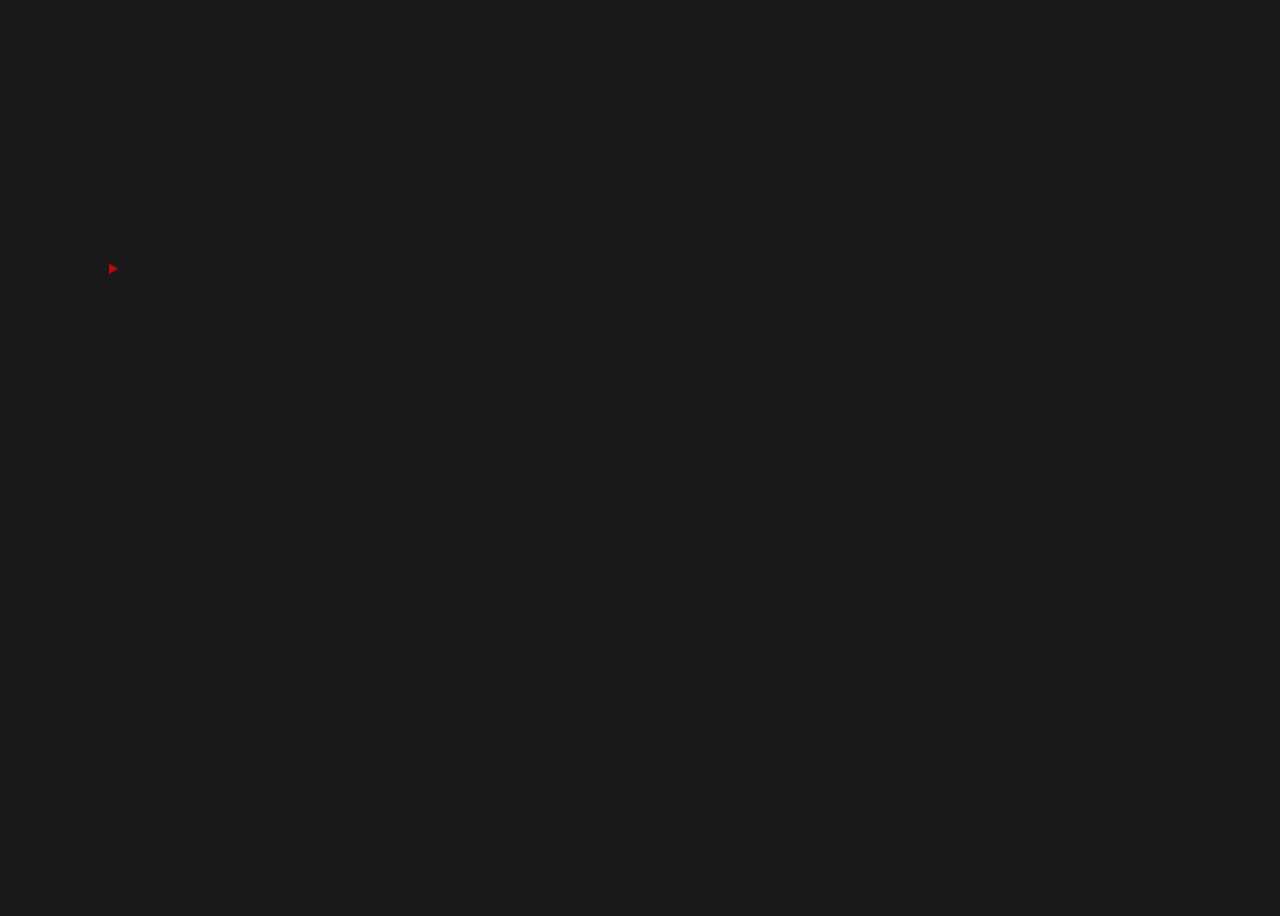
<file: Acheter/Acheter.html>
<!DOCTYPE html>
<html lang="fr">
<head>
    <meta charset="UTF-8">
    <meta http-equiv="X-UA-Compatible" content="IE=edge">
    <meta name="viewport" content="width=device-width, initial-scale=1.0">
    <title>ADADAS</title>
    <link rel="stylesheet" href="style acheter.css">
    <script src="https://cdnjs.cloudflare.com/ajax/libs/gsap/3.9.1/gsap.min.js"></script>
</head>
<body>
    <header>
        <div class="logo">
            <span>!</span> ADADAS
        </div>
        <!-- responsive menu -->
         <div class="menu_toggle"></div>

        <ul class="menu">
            <li><a href="C:\Users\ef40f29l\Desktop\Test php\Site ADADAS\Acceuil\Index.html">Acceuil</a></li>
            <li><a href="C:\Users\ef40f29l\Desktop\Test php\Site ADADAS\Presentation\Presentation.html">Presentation</a></li>
            <li><a href="C:\Users\ef40f29l\Desktop\Test php\Site ADADAS\Contact\Contact.html">Contact</a></li>
            <li class="buy_li"><a href="#">Acheter</a></li>
        </ul>
    </header>

    <!-- description section -->
        
    <section class="description">
        <!-- div gauche -->
         <div class="left">
            <h1>
                <span>BOUTIQUE</span>
            </h1>
            <a href="#" class="buy_now_link">99$</a>
            <br>
            <br>
            <details>
                <summary></summary>
            <h3>PROMO -40%</h3>
        </details>
        </div>


        <!-- div droite -->
         <div class="right">
           
         </div>

    </section>


    <script src="script acheter.js"></script>
</body>
</html>
</file>
<file: Acheter/style acheter.css>
@import url('https://fonts.googleapis.com/css2?family=Jaro:opsz@6..72&display=swap');
*{
    font-family: "Jaro", sans-serif;
    font-optical-sizing: auto;
    font-weight: 400;
    font-style: normal;
  }
body{
    background-color: rgba(0,0,0,0.9);
    position: relative;
    height: 100vh;
    overflow: hidden
}
span{
    color: #fff;
}
header{
    display: flex;
    align-items: center;
    justify-content: space-between;
    height: 80px;
    padding: 0 8%
}
.logo{
    color:rgb(255, 0, 0);
    font-size: 35px;
}
.menu{
    display: flex;
    align-items: center;
}
.menu li{
    list-style: none;
    margin: 0 15px;
}
.menu li a{
    color: white;
    text-decoration: 0;
    text-transform: uppercase;
    font-size: 14px;
    transition: 0.5s;
}
.menu li a:hover {
    color: red;
}
.buy_li{
    border: 1px solid red;
    padding: 5px 8px;
}
.buy_li a{
    color: red;
}
.menu .buy_li:hover a{
    color: red;
}
.description{
    height: calc(100vh 80px);
    padding: 0 8%;
    display: flex;
    align-items: center;
    justify-content: space-between;
}
.left h1{
    font-size: 50px;
}
.left{
    width: 45%;
}
.left p{
    color: #999;
    font-size: 14px;
    margin-top: 20px;
    margin-bottom: 30px;
}
.left a{
    border: 1px solid red;
    margin-top: 20px;
    text-decoration: 0;
    color: red;
    text-transform: uppercase;
    font-size: 14px;
    padding: 10px 20px;
    transition: 1s;
}
.left a:hover{
    letter-spacing: 1px;
}
.right{
    width: 40%;
    display: flex;
    align-items: center;
    justify-content: center;
    height: 100%;
}
.right img{
    height: 500px;
}
/*responsive*/

@media (max-width:770px){
    header .menu{
        display: none;
    }
    .left{
        background-color: rgba(0,0,0,0.8);
        width: 100%;
        padding: 30px;
        color: red;
    }
    .left h1 {
        font-size: 25px;
    }
    .left p {
        font-size: 12px;

    }
    .right{
        z-index: -1;
        position: absolute;
        height: 100%;
        width: 100%;
        top: 0;
        left: 0;

    }
    .menu_toggle{
        z-index: 10;
        height: 50px;
        width: 50px;
        cursor: pointer;
        position: relative;
        display: flex;
        align-items: center;
        justify-content: center;
    }
    .menu_toggle::before{
        position: absolute;
        content: "";
        transform: translateY(-10px);
        width: 28px;
        height: 5px;
        background-color: #fff;
        border-radius: 6px;
        box-shadow: 6px 10px #fff;
        transition: 0.5s;
    }
    .menu_toggle.active::before{
        box-shadow: 0 0 #fff;
        transform: rotateY(135deg);
    }
    .menu_toggle::after{
        position: absolute;
        content: "";
        transform: translateY(10px);
        width: 28px;
        height: 5px;
        background-color: #fff;
        border-radius: 6px;
        transition: 0.5s;
    }
}
.menu_toggle.active::after{
    transform: rotateY(-135deg);
}

header .menu.responsive{
    display: flex;
    position: absolute;
    top: 0;
    left: 0;
    width: 100%;
    height: 100vh;
    background-color: rgba(0,0,0,0.9);
    flex-direction: column;
    justify-content: center;
    align-items: center;
}
header .menu.responsive li{
    margin: 10px 0;
}

details{
    color:red;
    opacity: 70%;
}
</file>
